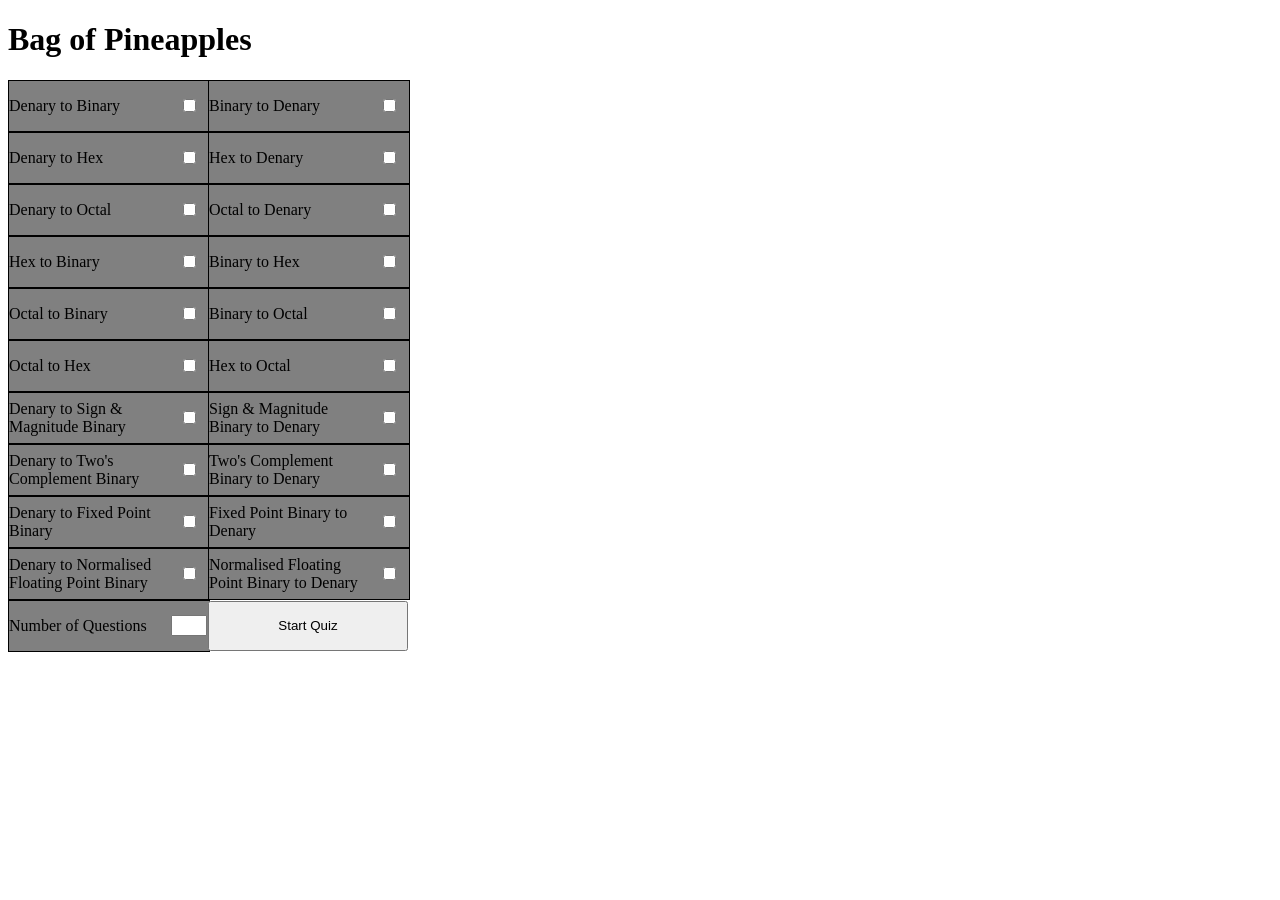
<file: index.html>
<!DOCTYPE html>
<html>
	<head>
		<title>Bag of Pineapples</title>
		<link rel="stylesheet" href="style.css">
		<script src="startQuiz.js" type="module" defer></script>
	</head>
	<body>
		<h1>Bag of Pineapples</h1>
		<div id="options">
			<div class="optionHolder">
				<p>Denary to Binary</p>
				<input type="checkbox" id="denarytobinary">
			</div>
			<div class="optionHolder">
	                        <p>Binary to Denary</p>
	                        <input type="checkbox" id="binarytodenary">
	                </div>
	                <div class="optionHolder">
	                        <p>Denary to Hex</p>
	                        <input type="checkbox" id="denarytohex">
	                </div>
	                <div class="optionHolder">
	                        <p>Hex to Denary</p>
	                        <input type="checkbox" id="hextodenary">
	                </div>
	                <div class="optionHolder">
	                        <p>Denary to Octal</p>
	                        <input type="checkbox" id="denarytooctal">
	                </div>
	                <div class="optionHolder">
	                        <p>Octal to Denary</p>
	                        <input type="checkbox" id="octaltodenary">
	                </div>
	                <div class="optionHolder">
	                        <p>Hex to Binary</p>
	                        <input type="checkbox" id="hextobinary">
	                </div>
	                <div class="optionHolder">
	                        <p>Binary to Hex</p>
	                        <input type="checkbox" id="binarytohex">
	                </div>
	                <div class="optionHolder">
	                        <p>Octal to Binary</p>
	                        <input type="checkbox" id="octaltobinary">
	                </div>
	                <div class="optionHolder">
	                        <p>Binary to Octal</p>
	                        <input type="checkbox" id="binarytooctal">
	                </div>
	                <div class="optionHolder">
	                        <p>Octal to Hex</p>
	                        <input type="checkbox" id="octaltohex">
	                </div>
	                <div class="optionHolder">
	                        <p>Hex to Octal</p>
	                        <input type="checkbox" id="hextooctal">
	                </div>
			<div class="optionHolder">
				<p>Denary to Sign & Magnitude Binary</p>
				<input type="checkbox" id="denarytosignmag">
			</div>
			<div class="optionHolder">
				<p>Sign & Magnitude Binary to Denary</p>
				<input type="checkbox" id="signmagtodenary">
			</div>
	                <div class="optionHolder">
	                        <p>Denary to Two's Complement Binary</p>
	                        <input type="checkbox" id="denarytotwoscomp">
	                </div>
	                <div class="optionHolder">
	                        <p>Two's Complement Binary to Denary</p>
	                        <input type="checkbox" id="twoscomptodenary">
	                </div>
	                <div class="optionHolder">
	                        <p>Denary to Fixed Point Binary</p>
	                        <input type="checkbox" id="denarytofixedpoint">
	                </div>
	                <div class="optionHolder">
	                        <p>Fixed Point Binary to Denary</p>
	                        <input type="checkbox" id="fixedpointtodenary">
	                </div>
	                <div class="optionHolder">
	                        <p>Denary to Normalised Floating Point Binary</p>
	                        <input type="checkbox" id="denarytofloatingpoint">
	                </div>
		        <div class="optionHolder">
	                        <p>Normalised Floating Point Binary to Denary</p>
	                        <input type="checkbox" id="floatingpointtodenary">
	                </div>
			<div class="optionHolder">
				<p>Number of Questions</p>
				<input type="text" id="noQuestions">
			</div>
			<div id="startquizbtndiv">
				<button id="startquizbtn" type="button">Start Quiz</button>
			</div>
		</div>
	</body>
</html>
</file>
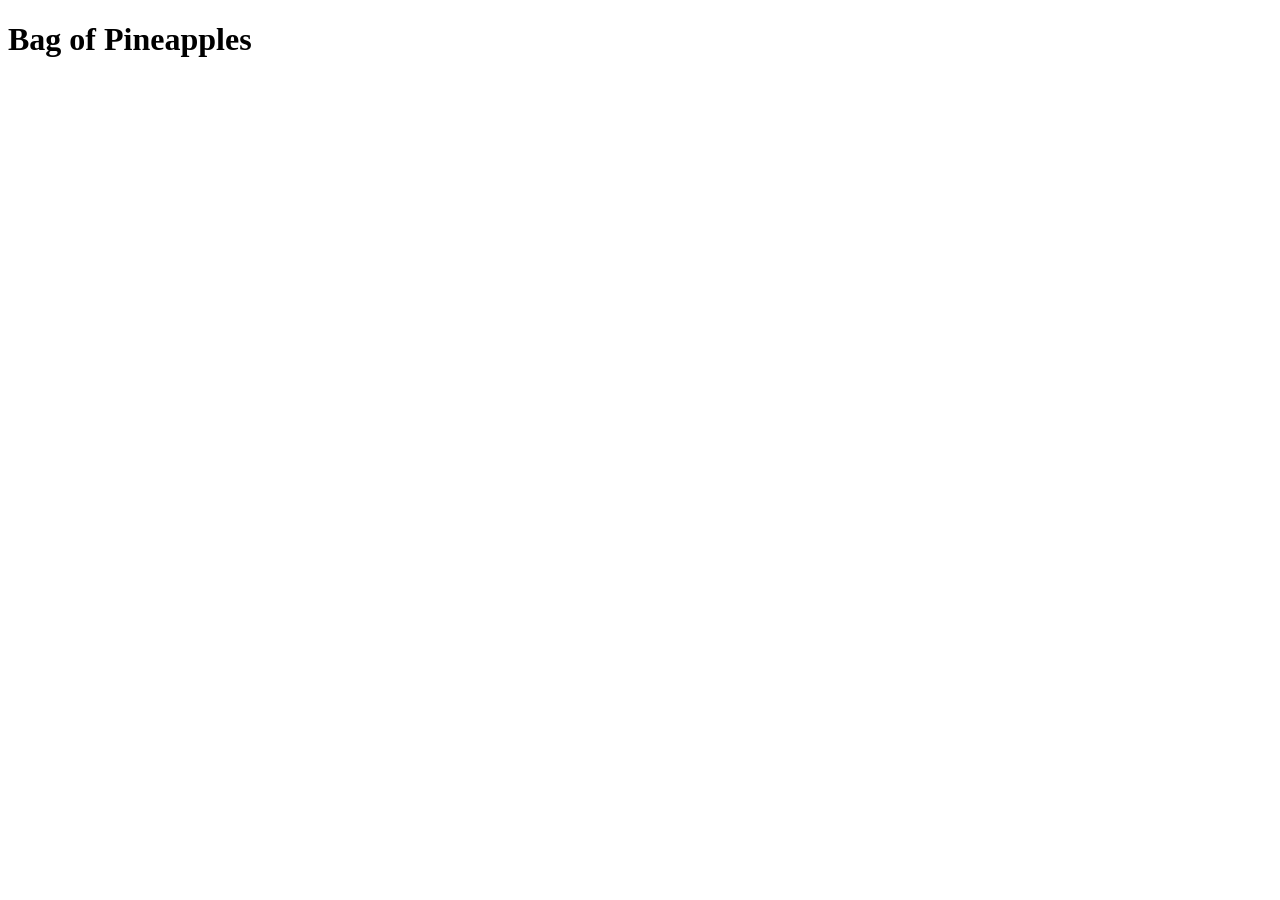
<file: quiz.html>
<!DOCTYPE html>
<html>
	<head>
		<title>Bag of Pineapples</title>
		<script src="main.js" type="module"></script>
		<link rel="stylesheet" href="style.css">
	</head>
	<body>
		<h1>Bag of Pineapples</h1>
		<div id="questionsDiv">
                </div>
	</body>
</html>
</file>
<file: style.css>
.answerEntry {
	width: 200px;
	height: 25px;
	border-radius: 5px;
	border: 1px solid black;
	font-size: 15px;
}

.optionHolder {
	display: grid;
	grid-template-columns: 160px 40px;
	padding: 0;
	margin: 0;
	width: 200px;
	height: 50px;
	border: 1px solid black;
	background-color: gray;
	align-items: center;
}

#options {
	display: grid;
	grid-template-columns: 200px 200px;
	grid-template-rows: auto auto auto auto auto auto auto auto auto auto auto;
	padding: 0;
	margin: 0;
	width: 400px;
	height: 450px;
	align-items: center;
}

p {
	margin: 0;
}

#startquizbtn {
	padding: 0;
	width: 200px;
	height: 50px;;
}

#startquizbtndiv {
	padding: 0;
	margin: 0;
	width: 200px;
	height: 50px;
	align-items: center;
}

#noQuestions {
	margin: 2px;
}

.entryBtn {
	width: 50px;
	height: 30px;
}
</file>
